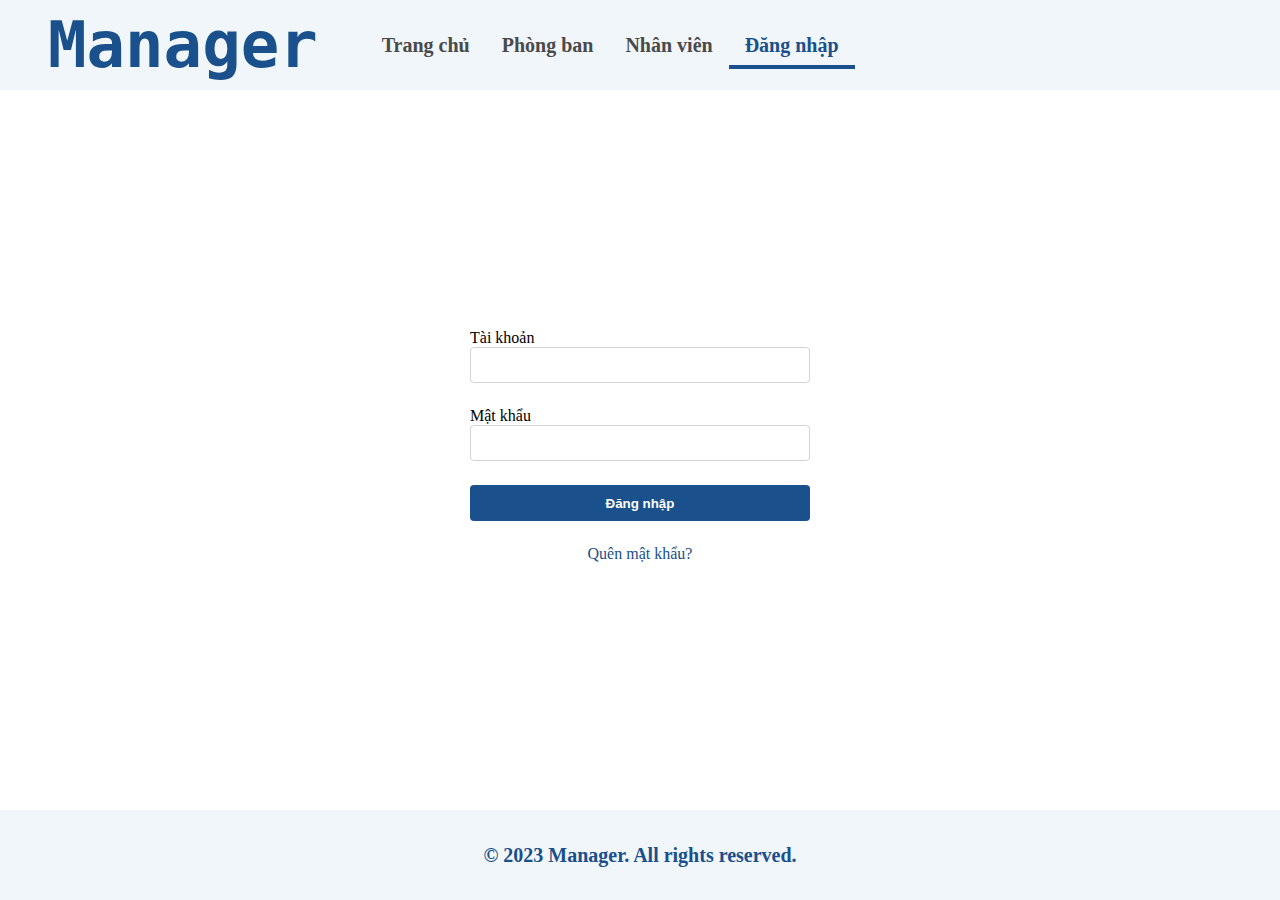
<file: client/auth/login.html>
<!DOCTYPE html>
<html lang="en">
<head>
    <meta charset="UTF-8">
    <meta name="viewport" content="width=device-width, initial-scale=1.0">
    <title>Manager - Login</title>
    <link rel="icon" href="../assets/pictures/favicon.jpg">
    <link rel="stylesheet" href="./login.css">
    <script src="./login.js" defer></script>
</head>
<body>
    <header>
        <b>Manager</b>
        <a href="../pages/index.html">Trang chủ</a>
        <a href="../pages/departments.html">Phòng ban</a>
        <a href="../pages/accounts.html">Nhân viên</a>
        <a href="login.html" class="active">Đăng nhập</a>
    </header>
    <main>
        <form action="" id="login-form">
            <div class="form-control form-field">
                <label for="username">Tài khoản</label>
                <input type="text" name="username" id="username">
            </div>
            <div class="form-control form-field">
                <label for="password">Mật khẩu</label>
                <input type="password" name="password" id="password">
            </div>
            <div class="form-control form-submit">
                <button type="submit">Đăng nhập</button>
            </div>
            <div class="form-control form-desc not-stretch">
                <a href="#" id="forgot-password">Quên mật khẩu?</a>
            </div>
        </form>
    </main>
    <div id="forgot-password-modal" class="modal">
        <div class="modal-content">
            <span class="close">&times;</span>
            <h2>Quên mật khẩu</h2>
            <p>Vui lòng nhập địa chỉ email của bạn. Chúng tôi sẽ gửi cho bạn hướng dẫn để đặt lại mật khẩu.</p>
            <form action="" id="forgot-password-form">
                <div class="form-control form-field">
                    <label for="email">Email:</label>
                    <input type="email" name="email" id="email" />
                </div>
                <div class="form-control form-submit">
                    <button type="submit">Gửi</button>
                </div>
            </form>
        </div>
    </div>
    <footer>&copy; 2023 Manager. All rights reserved.</footer>
</body>
</html>
</file>
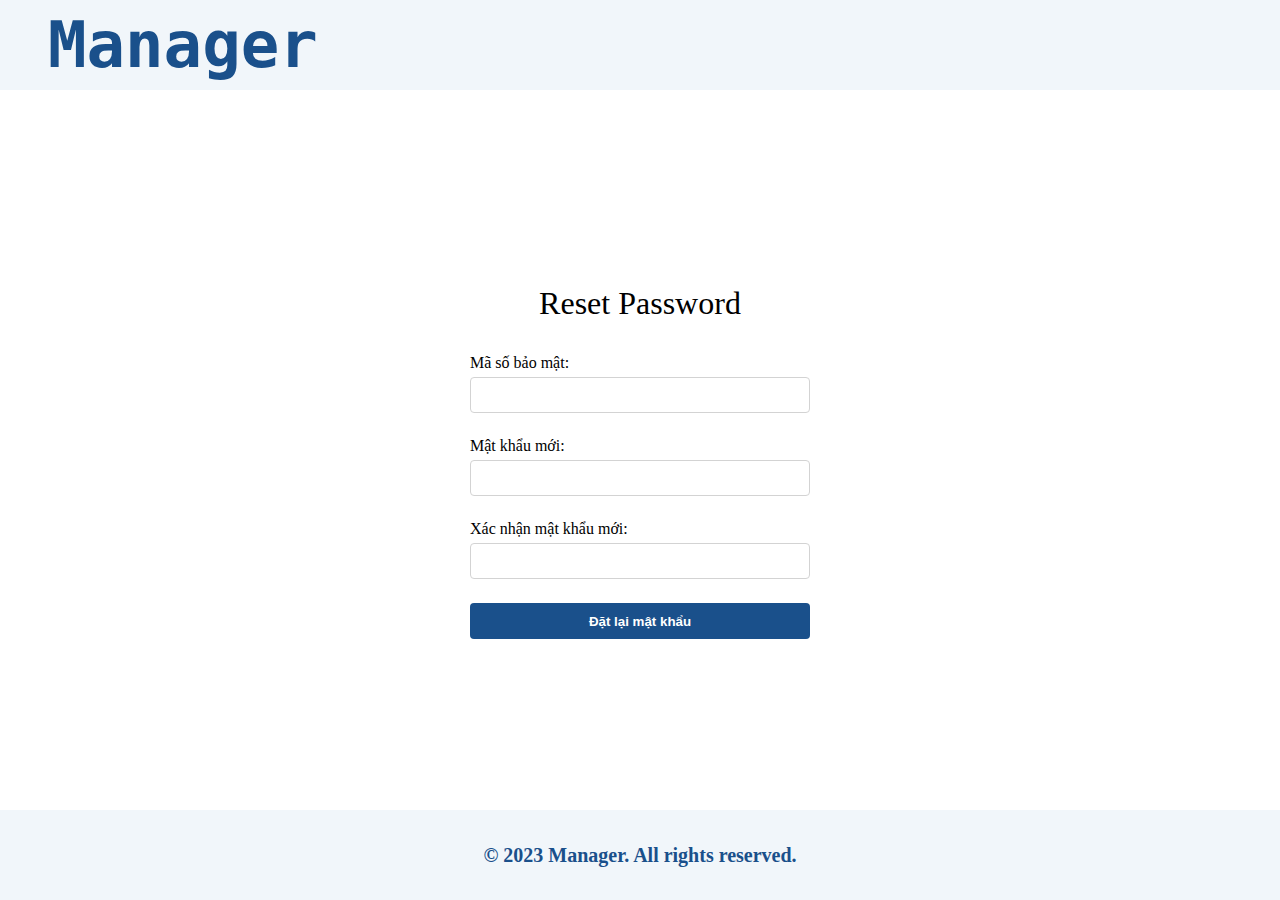
<file: client/auth/reset-password.html>
<!DOCTYPE html>
<html lang="en">
<head>
    <meta charset="UTF-8">
    <meta name="viewport" content="width=device-width, initial-scale=1.0">
    <link rel="icon" href="../assets/pictures/favicon.jpg">
    <link rel="stylesheet" href="./reset-password.css">
    <script src="./reset-password.js" defer></script>
    <title>Manager - Đặt lại mật khẩu</title>
</head>
<body>
    <header>
        <b>Manager</b>
    </header>
    <main>
        <p class="title">Reset Password</p>
        <form action="" id="reset-password-form">
            <div class="form-control form-field">
                <label for="token">Mã số bảo mật:</label>
                <input type="text" name="token" id="token" required>
            </div>
            <div class="form-control form-field">
                <label for="password">Mật khẩu mới:</label>
                <input type="password" name="password" id="password" required>
            </div>
            <div class="form-control form-field">
                <label for="password">Xác nhận mật khẩu mới:</label>
                <input type="password" name="password-confirm" id="password-confirm" required>
            </div>
            <div class="form-control form-submit">
                <button type="submit">Đặt lại mật khẩu</button>
            </div>
        </form>
    </main>
    <footer>&copy; 2023 Manager. All rights reserved.</footer>


</body>
</html>
</file>
<file: client/auth/login.css>
* {
  box-sizing: border-box;
}

body {
  padding: 0;
  margin: 0;
  font-family: Cambria, Cochin, Georgia, Times, "Times New Roman", serif;
}

header {
  height: 10vh;
  display: flex;
  align-items: center;
  background-color: #F1F6FA;
}

header b {
  font-size: 4em;
  font-family: 'Fira Code', monospace;
  color: #1A508B;
  padding-left: 48px;
  padding-right: 48px;
}

header a {
  text-decoration: none;
  padding: 12px 16px;
  font-size: 1.25em;
  font-weight: bold;
  color: #4A4A4A;
  position: relative;
}

header a:not(.active)::after {
  content: "";
  position: absolute;
  bottom: 0;
  left: 0;
  right: 0;
  transform: scaleX(0);
  transition: transform 200ms ease-in-out;
  border-bottom: 4px solid #1A508B;
}

header a:not(.active):hover::after {
  transform: scaleX(1);
}

header a.active {
  color: #1A508B;
}

header a.active::after {
  content: "";
  position: absolute;
  bottom: 0;
  left: 0;
  right: 0;
  border-bottom: 4px solid #1A508B;
}

main {
  height: 80vh;
  display: flex;
  align-items: center;
  justify-content: center;
}

form {
  width: 340px;
  display: flex;
  gap: 16px;
  flex-direction: column;
  align-items: stretch;
}

.form-control {
  display: flex;
  flex-direction: column;
  margin-bottom: 8px;
}

.form-field input {
  height: 36px;
  border-radius: 4px;
  border: 1px solid lightgrey;
}

.form-submit {
  display:flex;
  flex-direction: column;
  gap: 8px;
}

.form-submit button {
  height: 36px;
  background-color: #1A508B;
  color: white;
  border-radius: 4px;
  font-weight: bold;
  cursor: pointer;
  border: none;
}

.form-submit button:hover {
  background-color: #fff;
  color: #1A508B;
  border: 1px solid #1A508B;
}

.form-desc {
  display: flex;
  justify-content: center;
  align-items: center;
}

form a {
  color: #1A508B;
  text-decoration: none;
}

/* Modal box style */
.modal {
  display: none;
  position: fixed;
  z-index: 1;
  left: 0;
  top: 0;
  width: 100%;
  height: 100%;
  overflow: auto;
  background-color: rgba(0, 0, 0, 0.3);
}

.modal-content {
  background-color: #fff;
  margin: 15% auto;
  padding: 20px;
  border: 1px solid #888;
  width: 380px;
  box-shadow: 0 4px 8px 0 rgba(0, 0, 0, 0.2), 0 6px 20px 0 rgba(0, 0, 0, 0.19);
}

.close {
  color: #aaa;
  float: right;
  font-size: 28px;
  font-weight: bold;
  cursor: pointer;
}

.close:hover {
  color: black;
}

footer {
  height: 10vh;
  display: flex;
  align-items: center;
  justify-content: center;
  font-size: 1.25em;
  font-weight: bold;
  color: #1A508B;
  background-color: #F1F6FA;
}
</file>
